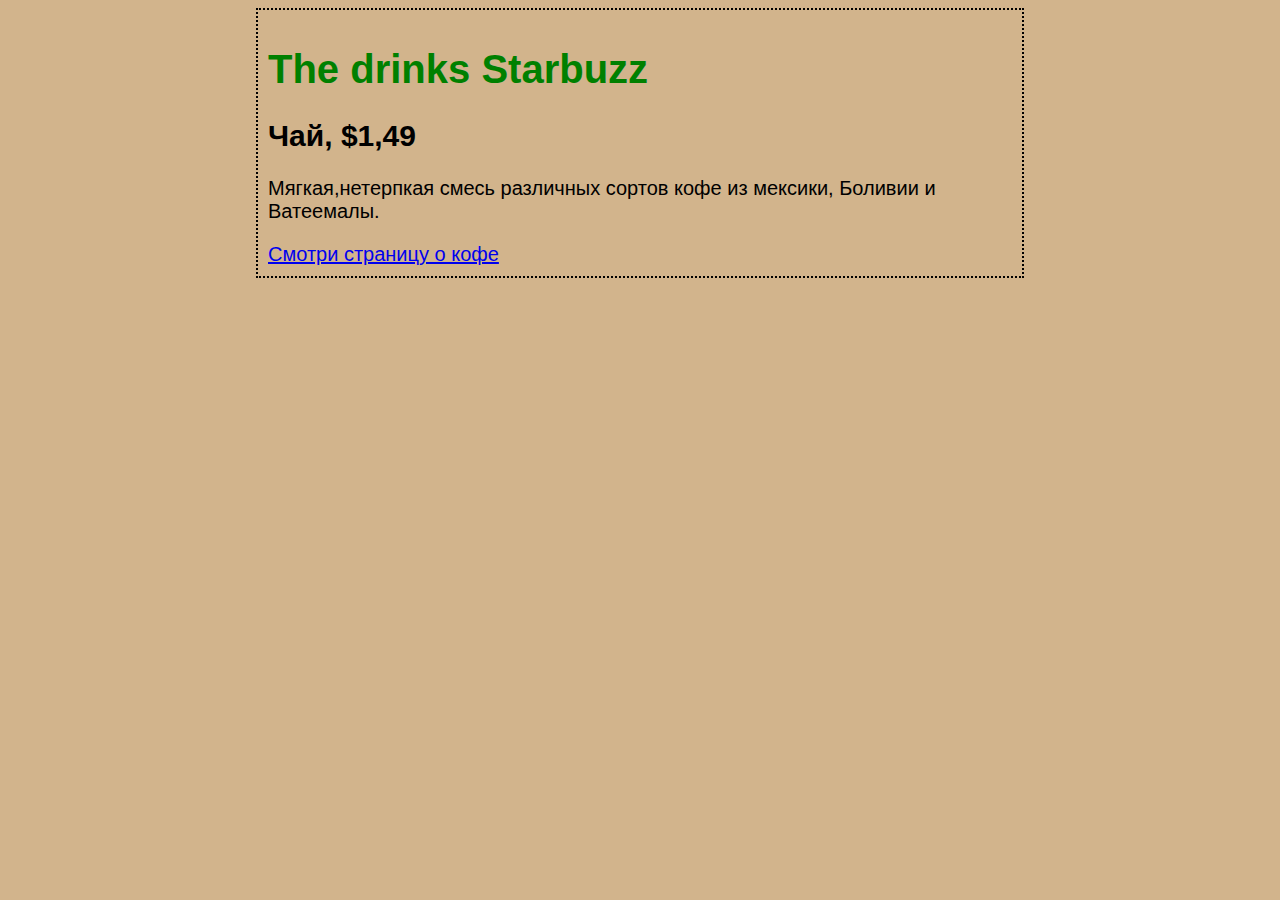
<file: index.html>
<!DOCTYPE html>
<html lang="ru" dir="ltr">

<head>
  <title>Кафе Starbuzz</title>
  <link rel="stylesheet" href="css/style.css">
  <style type="text/css">
  body {
      background-color: #d2b48c;
      margin-left: 20%;
      margin-right: 20%;
      border: 2px dotted black;
      padding: 10px 10px 10px 10px;
      font-family: sans-serif;
    }
  </style>
</head>

<body>
  <div class="block">
    <div class="block__"></div>
    <div class="block__item red"></div>
  </div>
  <h1 title="Кофе">The drinks Starbuzz</h1>
  <h2 id="chai">Чай, $1,49</h2>
  <p>Мягкая,нетерпкая смесь различных сортов кофе из мексики,
    Боливии и Ватеемалы.</p>
  <a target="_blank" href="http://wickedlysmart.com/buzz/index.html#coffee" title="Читай самое важное о кофе">Смотри
    страницу о кофе</a>
</body>

</html>
</file>
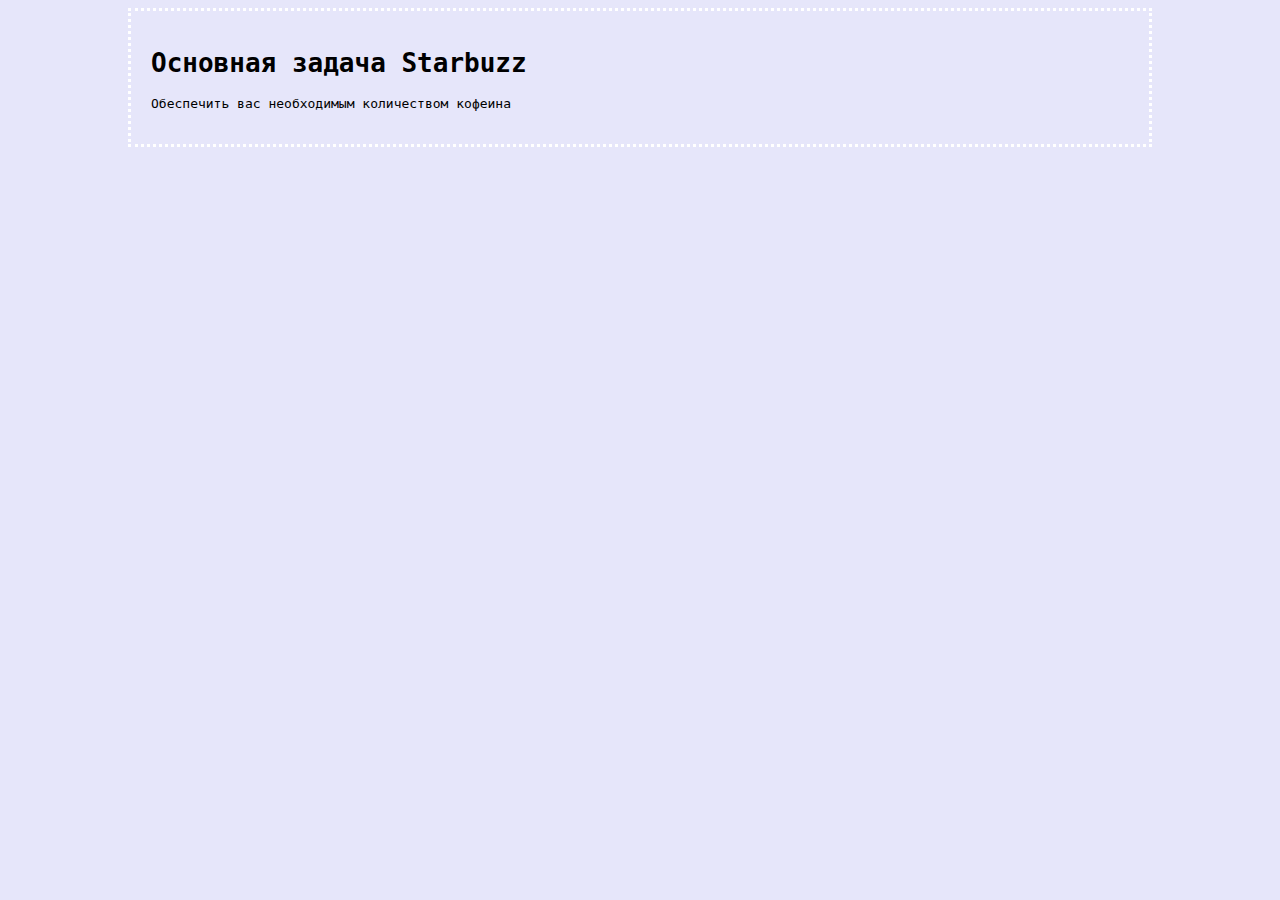
<file: mission.html>
<!DOCTYPE html>
<html lang="ru" dir="ltr">
  <head>
    <meta charset="utf-8">
    <title>Кафе Starbuzz</title>
    <style type="text/css">
          body {
                background-color: #E6E6FA;
                margin-left: 10%;
                margin-right: 10%;
                border: 3px dotted white;
                padding: 20px 20px 20px 20px;
                font-family: monospace;
          }
    </style>
  </head>
  <body>
    <h1>Основная задача Starbuzz</h1>
    <p>Обеспечить вас необходимым количеством кофеина</p>
  </body>
</html>
</file>
<file: css/style.css>
header {
  background-color: #000;
}

h1 {
  color: green;
}

body {
  font-size: 20px;
}

body div {
  font-size: 10px;
}

.red {
  color: red;
}
</file>
